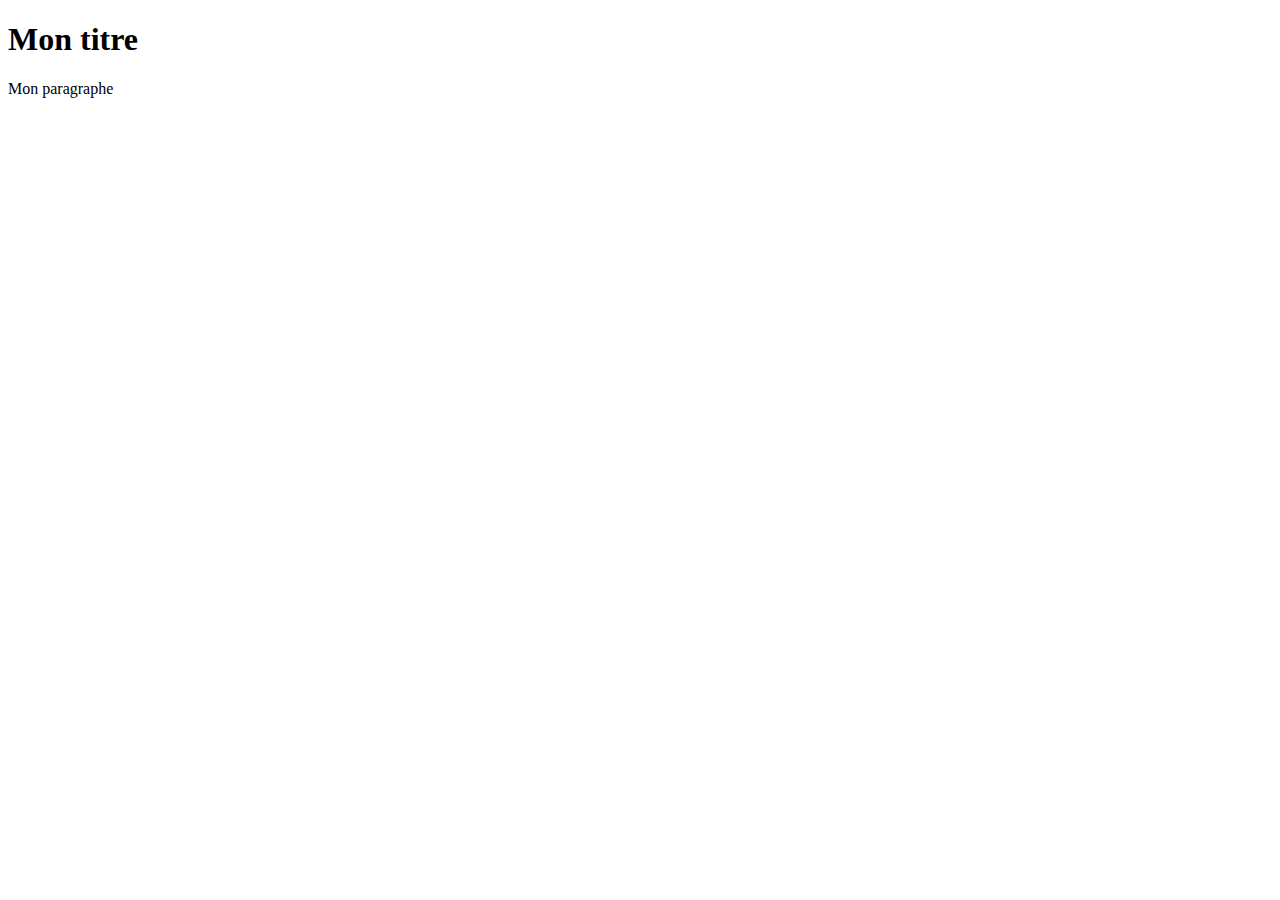
<file: Exercice1/index.html>
<!--Permet d'avoir un fichier valide -->
<!DOCTYPE html>
<html lang="en" dir="ltr">
  <head>
    <!--utf 8 pour les caractères spéciaux -->
    <meta charset="utf-8">
    <!-- Titre dans l'onglet -->
    <title>Mon titre</title>
  </head>

  <body>
    <!-- Titre important -->
    <h1>Mon titre</h1>
    <!-- paragraphe -->
    <p>Mon paragraphe</p>
    
  </body>
</html>
</file>
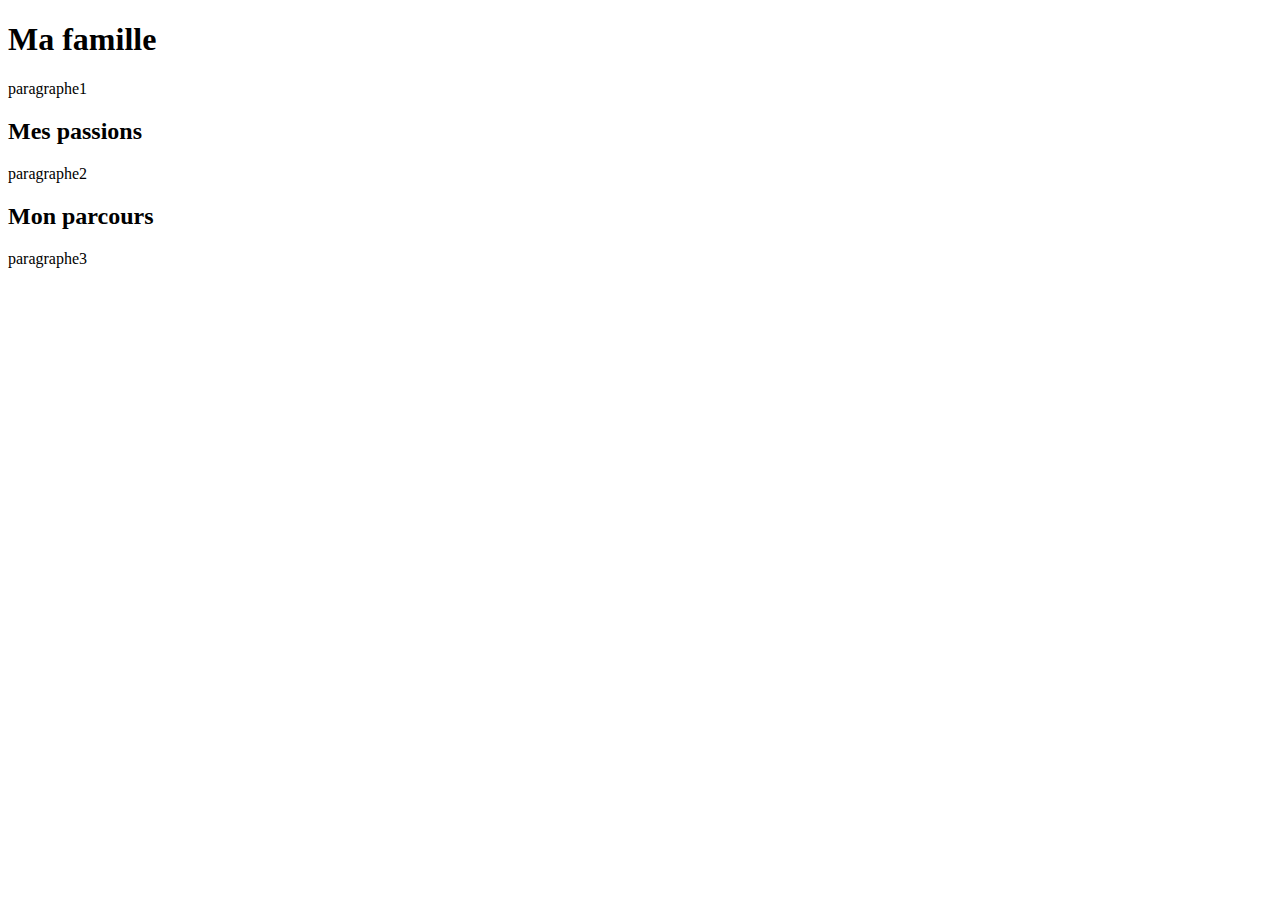
<file: Exercice2/index.html>
<!DOCTYPE html>
<html lang="fr" dir="ltr">
  <head>
    <meta charset="utf-8">
    <title>Ma page</title>
  </head>
  <body>
    <h1>Ma famille</h1>
    <p>paragraphe1</p>

  </body>
  <body>
    <h2>Mes passions</h2>
    <p>paragraphe2</p>
  </body>
  <body>
    <h2>Mon parcours</h2>
    <p>paragraphe3</p>


  </body>


</html>
</file>
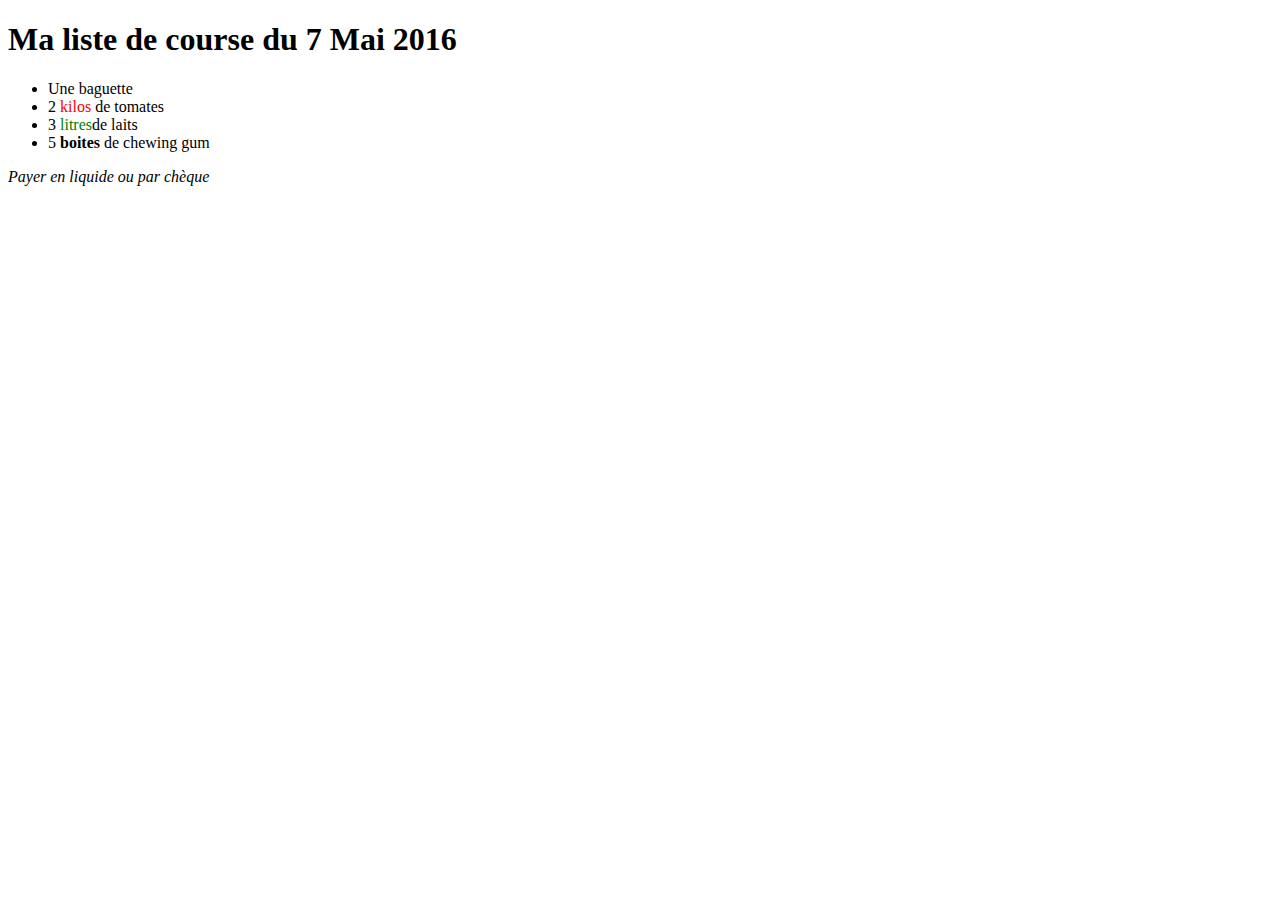
<file: Exercice3/index.html>
<!DOCTYPE html>
<html lang="en" dir="ltr">
  <head>
    <meta charset="utf-8">
    <title>Voici ma liste</title>
    <h1>Ma liste de course du 7 Mai 2016</h1>
    <!-- création d'une listes désordonné -->
    <ul>
      <!-- élément de listes -->
      <li>Une baguette</li>
      <li>2 <span style="color: red">kilos</span> de tomates</li>
      <li>3 <span style="color: green">litres</span>de laits</li>
      <li>5 <span style="font-weight: bold"> boites</span> de chewing gum</li>
    </ul>
    <p style="font-style: italic">Payer en liquide ou par chèque</p>
  </head>
  <body>

  </body>
</html>
</file>
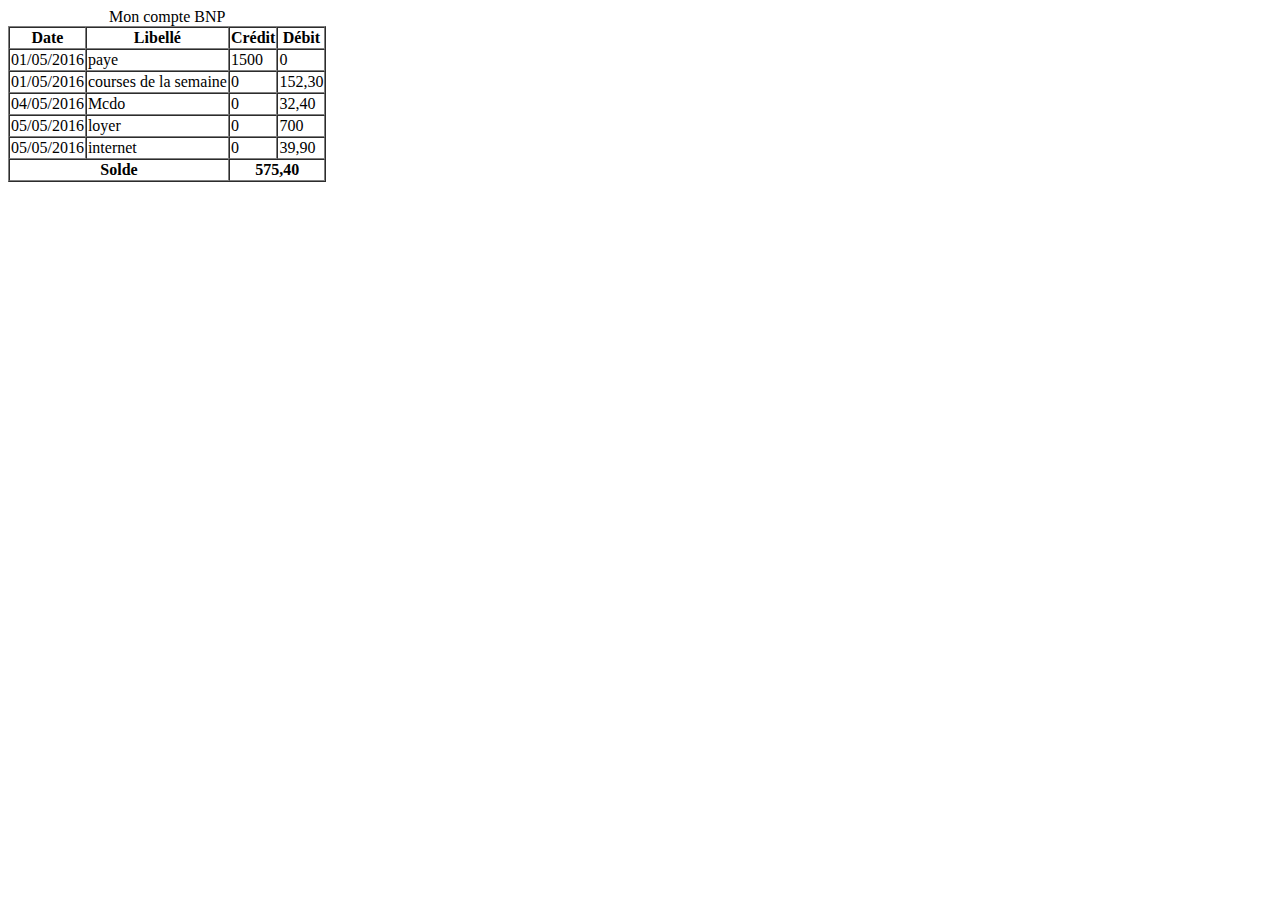
<file: Exercice5/index.html>
<!DOCTYPE html>
<html lang="en" dir="ltr">
  <head>
    <meta charset="utf-8">
    <title>Mon tableau</title>
    <style>
      th; td{
        border : 1px solid black;
      }
      tfoot{
        text-align: center
      }
      table{
        border-collapse;
      }
    </style>
  </head>
  <body>
<table border="1" cellspacing ="0">
      <caption>Mon compte BNP</caption>
      <thead>
        <tr>
          <th>Date</th>
          <th>Libellé</th>
          <th>Crédit</th>
          <th>Débit</th>
          </tr>
          </thead>

          <tfoot>
            <tr>
              <th colspan="2">Solde</th>
              <th colspan="2">575,40</th>
              </tr>
              </tfoot/>

              <tbody>
                <tr class="ligne-paire">
                  <td>01/05/2016</td>
                  <td>paye</td>
                  <td>1500</td>
                  <td>0</td>
                  </tr>

                  <tr class="ligne-impair">
                    <td>01/05/2016</td>
                    <td>courses de la semaine</td>
                    <td>0</td>
                    <td>152,30</td>
                    </tr>

                    <tr class="ligne-paire">
                      <td>04/05/2016</td>
                      <td>Mcdo</td>
                      <td>0</td>
                      <td>32,40</td>
                      </tr>

                      <tr class="ligne-impair">
                        <td>05/05/2016</td>
                        <td>loyer</td>
                        <td>0</td>
                        <td>700</td>
                        </tr>

                        <tr class="ligne paire">
                          <td>05/05/2016</td>
                          <td>internet</td>
                          <td>0</td>
                          <td>39,90</td>
                          </tr>





  </body>
</html>
</file>
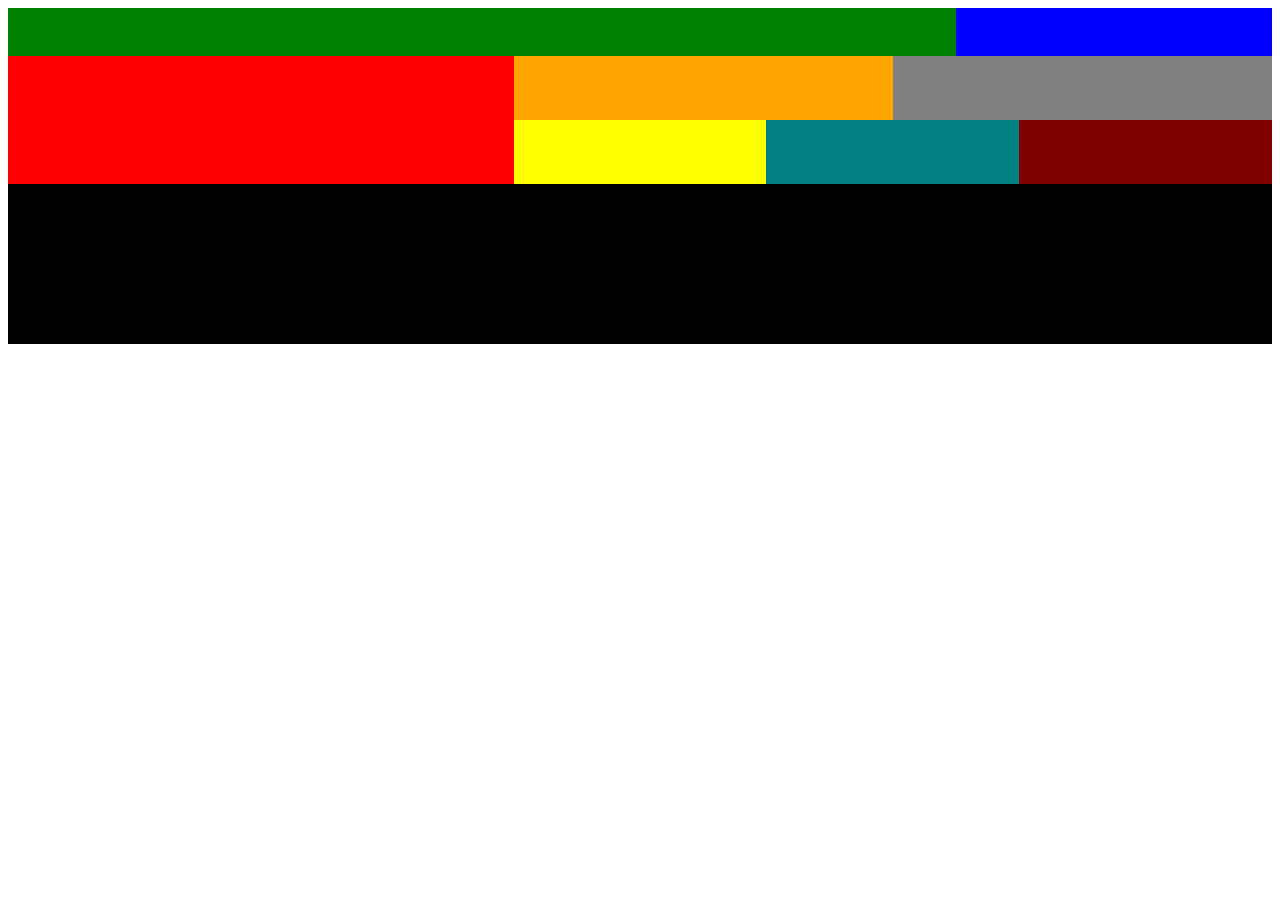
<file: Exercice7/index.html>
<!DOCTYPE html>
<html lang="en" dir="ltr">
  <head>
    <meta charset="utf-8">
    <link rel="stylesheet" href="style.css">
  </head>
  <body>
      <div class="green"></div>
      <div class="blue"></div>
      <div class="red"></div>
      <div class="orange"></div>
      <div class="grey"></div>
      <div class="yellow"></div>
      <div class="teal"></div>
      <div class="maroon"></div>
      <div class="black"></div>


  </body>
</html>
</file>
<file: Exercice7/style.css>
div {
  float: left;
  margin: 0;
  padding: 0;
}
.green
{
  background: green;
  height: 3em;
  width: 75%;
}
.blue
{
  background: blue;
  height: 3em;
  width: 25%;
}
.red
{
  background: red;
  height: 8em;
  width: 40%;
}
.orange
{
  background: orange;
  height: 4em;
  width: 30%;
}
.grey
{
  background: grey;
  height: 4em;
  width: 30%;
}
.yellow
{
  background: yellow;
  height: 4em;
  width: 20%;
}
.teal
{
  background: teal;
  height: 4em;
  width: 20%;
}
.maroon
{
  background: maroon;
  height: 4em;
  width: 20%;
}
.black
{
  background: black;
  height: 10em;
  width: 100%;
}
</file>
